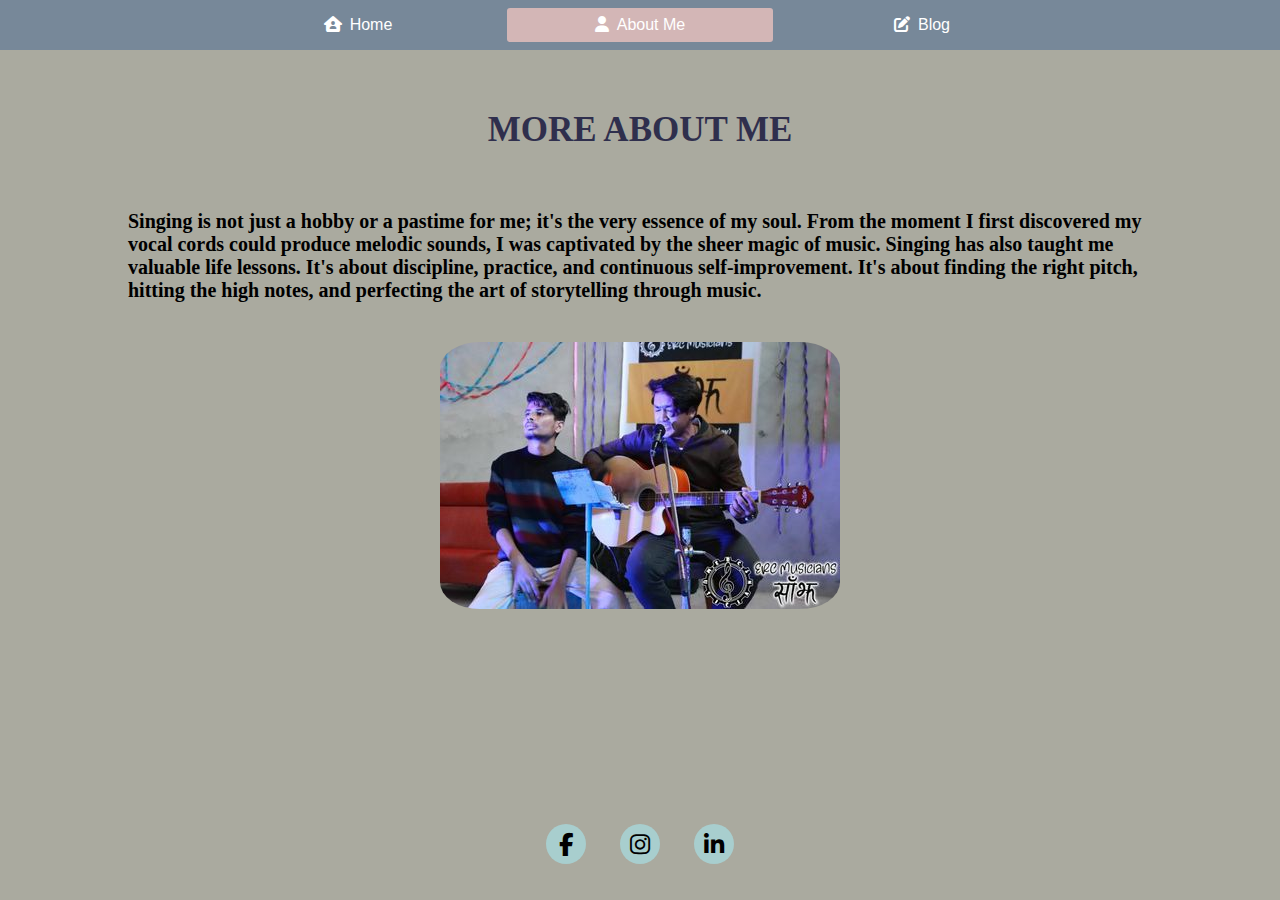
<file: aboutme.html>
<!DOCTYPE html>
<html lang="en">

<head>
    <meta charset="UTF-8">
    <meta name="viewport" content="width=device-width, initial-scale=1.0">
    <title>About Me</title>
    <meta name="description" content="Goal 1: To make the existing website navigatin more user friendly, and Goal 2: To improve the readability of the existing website ">
    <meta name="keywords" content="HTML,CSS,Resume,UI,Accessibility">
    <meta name="author" content="Simon Pariyar">
    <link rel="stylesheet" href="style.css">
    <!-- source to input the fab icons "https://cdnjs.com/libraries/font-awesome" -->
    <link rel="stylesheet" href="https://cdnjs.cloudflare.com/ajax/libs/font-awesome/6.4.2/css/all.min.css">
</head>

<body>
    <header>
<!--         New navigation bar to make it more user friendly, reference taken from https://www.youtube.com/watch?v=wHFflWvii3M&list=LL&index=2  -->
        <div class="menu-bar">
            <ul>
                <li><a href="index.html"><i class="fa fa-solid fa-house-user"></i>Home</a></li>
                <li class="active"><a href="#"><i class="fa fa-user"></i>About Me</a></li>
                <li><a href="#"><i class="fa fa-thin fa-pen-to-square"></i></i>Blog</a></li>
            </ul>
        </div>
        <!-- Navigation bar option end -->
    </header>
    <main>
        <div class="section">
            <div class="container1">
                <div id="title">
                    <h1>More About Me</h1>
                </div>
                <div class="content1">
                    <h2>Singing is not just a hobby or a pastime for me; it's the very essence of my soul. From the
                        moment I first discovered my vocal cords could produce melodic sounds, I was captivated by the
                        sheer magic of music. Singing has also taught me valuable life lessons. It's about discipline,
                        practice, and continuous self-improvement. It's about finding the right pitch, hitting the high
                        notes, and perfecting the art of storytelling through music.</h2>
                </div>
                <div class="image-section">
                    <img src="singing.jpg" alt="Singing in a concert">
                </div>
            </div>
        </div>
        <div class="social-media">
            <a href="https://www.facebook.com/christian.simonsamrat" target="_blank"><i
                    class="fab fa-facebook-f"></i></a>
            <a href="https://www.instagram.com/cmongrace/?hl=en" target="_blank"><i class="fab fa-instagram"></i></a>
            <a href="https://www.linkedin.com/in/simon-pariyar-96093819b/" target="_blank"><i
                    class="fab fa-linkedin-in"></i></a>
        </div>
    </main>
</body>

</html>
</file>
<file: style.css>
* {
  margin: 0;
  padding: 0;
}

/* to style the header section and make its position sticky */
header {
  position: fixed;
  position: sticky;
  top: 0;
}
/* Styles the background color  */
body {
  background-color: rgb(170, 170, 159);
}

/* Style section of Navigation Bar to make it user friendly, reference taken from: https://www.youtube.com/watch?v=wHFflWvii3M&list=LL&index=2  */
/* Sets the background color and aligns the item inside the menu-bar class to the center  */
.menu-bar {
  background-color: lightslategray;
  text-align: center;
}
.menu-bar ul {
  display: inline-flex;
  list-style: none;
}

.menu-bar ul li {
  width: 250px;
  margin: 8px;
  padding: 8px;
}
/* removes the list type and set the text type and color.  */
.menu-bar ul li a {
  text-decoration: none;
  color: white;
  font-family: sans-serif;
}
/* Provides background color in the active page and sets the border radius  */
.active,
.menu-bar ul li:hover {
  background-color: rgb(211, 182, 182);
  border-radius: 3px;
}

.menu-bar .fa {
  margin-right: 8px;
}

/* To make a responsive Nav bar  */
@media screen and (max-width: 1160px) {
  .menu-bar ul li {
    width: 200px
  }
}

@media screen and (max-width: 970px) {
  .menu-bar ul li {
    width: 150px
  }
}

@media screen and (max-width: 735px) {
  .menu-bar ul li {
    width: 110px
  }
}

@media screen and (max-width: 575px) {
  .menu-bar ul li {
    width: 103px;
  }
}
@media screen and (max-width: 422px) {
  .menu-bar ul li {
    width: 103px;
  }
  .image-section {
    width: 300px;
 }
}
/*Styles the pp id  */
#pp {
  padding: 50px 120px;
  display: flex;
  justify-content: right;
}

/* provides the circular border */
#pp img {
  border-radius: 50%;
}

/* to align the items inside the content class to center */
.Content {
  align-items: center;
  padding: 0 10%;
}

/* styling the h1 element inside the content class name */
.Content h1 {
  display: block;
  color: rgb(9, 9, 9);
  /* Refence taken from source "https://www.w3schools.com/cssref/playdemo.php?filename=playcss_text-shadow" */
  text-shadow: 5px 5px 10px rgb(121, 93, 187);
  margin-bottom: 0;
  font-size: 40px;
  font-weight: bold;
}

/* Styles every text inside the h3 element */
h3 {
  font-size: 30px;
  margin-top: 10px;
  text-decoration: underline;
  font-family: serif
    /* display: block; */
    font-weight: bold;


}

/* styling the id named "education" to align the text to center */
#education {
  text-align: center;
  margin-top: 55px;
}

/* Styles every text inside the p element */
p {
  /* display: block; */
  margin: 10px 0;
  font-size: 20px;
}

/* Reference for css in table "https://www.w3schools.com/howto/tryit.asp?filename=tryhow_css_table_center" */
table {
  width: 80%;
  margin: 20px 0;
  margin-left: auto;
  margin-right: auto;
}

/* to provide borders in the table and collapse them */
table,
th,
td {
  border: 2px solid white;
  border-collapse: collapse;
  text-align: center;
  font-size: 20px;
}

/* width of container class is set to 80%, displays the content in a line and provides space between the content inside the container class*/
.container {
  width: 80%;
  display: flex;
  justify-content: space-between;
  margin-left: auto;
  margin-right: auto;
  margin-top: 45px;
}

/* provides the position of footer, its height,weight and background color */
.footer {
  position: relative;
  bottom: 0;
  height: 4%;
  width: 100%;
  /* background-color: lightgray; */
}

/* displays the list items in a single line, provides the size of font and places the list items in the center */
.footer ul {
  list-style: none;
  display: flex;
  margin: 10px;
  padding: 0;
  font-size: large;
  justify-content: center;
}

.footer ul li {
  margin: 0;
  padding: 0 15px;
}

/* provides the margin */
.footer ul a {
  margin: 0 10px;
  font-family: sans-serif;
  font-size: 20px;
}

/* Css styling for page2 "aboutme.html" */
/* Provides the width of section class*/
.section {
  width: 100%;
}

/* provides the width of container1 class, make it block and provides margin and padding */
.section .container1 {
  width: 80%;
  display: block;
  margin: 10px auto;
  padding: 50px 0;
}

/*  Provides margin and aligns the text to center */
.container1 #title {
  text-align: center;
  margin-bottom: 50px;
}

/* Makes the h1 element a block, convert the text to uppercase, sets the font size and color  */
.container1 #title h1 {
  display: block;
  text-transform: uppercase;
  font-size: 35px;
  color: rgb(47, 47, 77);
  font-family: serif;
}

/* provides width to the class content1 and aligns item  to the left*/
.content1 {
  width: 100%;
}

/* Makes the h2 element a block, provides margin and sets the font property */
.content1 h2 {
  display: block;
  margin-top: 60px;
  font-size: 20px;
  font-family: serif;
  color: black;
  font-style: normal;
}

/* provides  width to the class image-section and aligns item  to the right */
.image-section {
  margin-top: 40px;
  position: relative;
  display: flex;
  justify-content: center;
}

/* provides border to the image */
.image-section img {
  border-radius: 10%;
}

/* style for fab icon taken from source https://www.youtube.com/watch?v=jNih6HMvZh0 */
.social-media {
  position: relative;
  bottom: 0;
  width: 100%;
  margin-top: 150px;
  text-align: center;
  display: inline-block;
}

/* this selection provides the color of the fab icon, changes the size, provides the border height,weight, and radius, background color and margin to the fab icons */
.social-media i {
  color: black;
  font-size: 23px;
  line-height: 40px;
  height: 40px;
  width: 40px;
  border-radius: 50%;
  /* text-align: center; */
  background-color: rgb(168, 206, 206);
  margin: 5px 15px;
}
</file>
